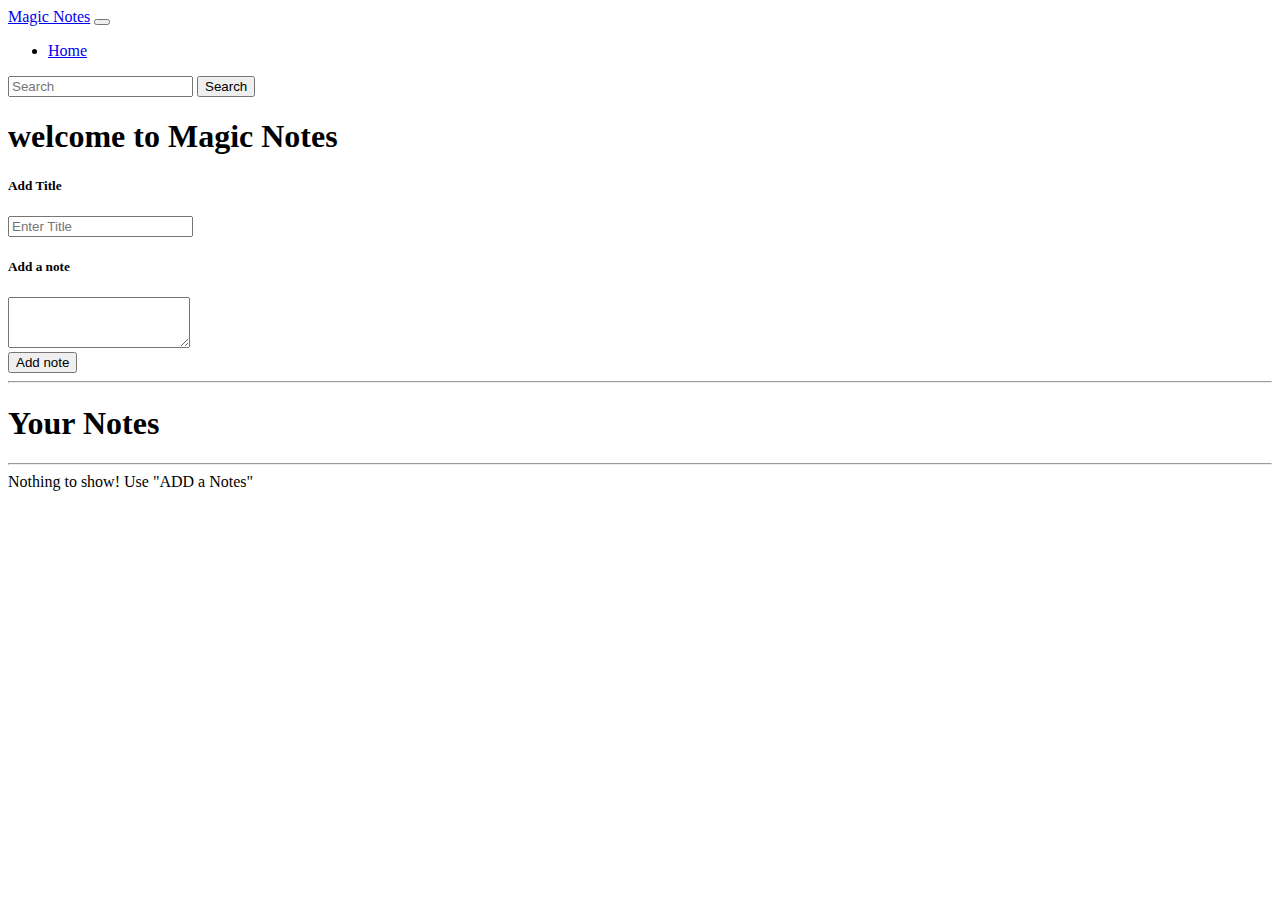
<file: JS Projects/P1 Magic Notes/index.html>
<!doctype html>
<html lang="en">

<head>
    <meta charset="utf-8">
    <meta name="viewport" content="width=device-width, initial-scale=1">
    <title>Notes web</title>
    <link href="https://cdn.jsdelivr.net/npm/bootstrap@5.2.0/dist/css/bootstrap.min.css" rel="stylesheet"
        integrity="sha384-gH2yIJqKdNHPEq0n4Mqa/HGKIhSkIHeL5AyhkYV8i59U5AR6csBvApHHNl/vI1Bx" crossorigin="anonymous">
</head>

<body>
    <!-- navbar -->
    <nav class="navbar navbar-expand-lg navbar-dark bg-dark">
        <div class="container-fluid">
            <a class="navbar-brand" href="#">Magic Notes</a>
            <button class="navbar-toggler" type="button" data-bs-toggle="collapse"
                data-bs-target="#navbarSupportedContent" aria-controls="navbarSupportedContent" aria-expanded="false"
                aria-label="Toggle navigation">
                <span class="navbar-toggler-icon"></span>
            </button>
            <div class="collapse navbar-collapse" id="navbarSupportedContent">
                <ul class="navbar-nav me-auto mb-2 mb-lg-0">
                    <li class="nav-item">
                        <a class="nav-link active" aria-current="page" href="#">Home</a>
                    </li>
                </ul>
                <form class="d-flex" role="search">
                    <input class="form-control me-2" id="searchTxt" type="search" placeholder="Search"
                        aria-label="Search">
                    <button class="btn btn-outline-success" type="submit">Search</button>
                </form>
            </div>
        </div>
    </nav>

    <!-- container to data entry -->
    <div class="container my-3">
        <h1>welcome to Magic Notes</h1>
        <div class="card">
            <div class="card-body">


                <div class="form-group">
                    <h5 class="card-title">Add Title</h5>
                    <input type="text" class="form-control" id="addTitle" aria-describedby="title"
                        placeholder="Enter Title">
                </div>


                <h5 class="card-title">Add a note</h5>
                <div class="form-floating">
                    <textarea class="form-control" id="addTxt" rows="3"></textarea>
                </div>
                <button class="btn btn-primary" id="addBtn">Add note</button>
            </div>
        </div>


        <hr>
        <h1>Your Notes</h1>
        <hr>

        <!-- contrainer to data showing -->
        <div id="notes" class="row container-fluid"></div>
    </div>


    <script src="https://cdn.jsdelivr.net/npm/bootstrap@5.2.0/dist/js/bootstrap.bundle.min.js"
        integrity="sha384-A3rJD856KowSb7dwlZdYEkO39Gagi7vIsF0jrRAoQmDKKtQBHUuLZ9AsSv4jD4Xa"
        crossorigin="anonymous"></script>
    <script src="js/app.js"></script>
</body>

</html>
</file>
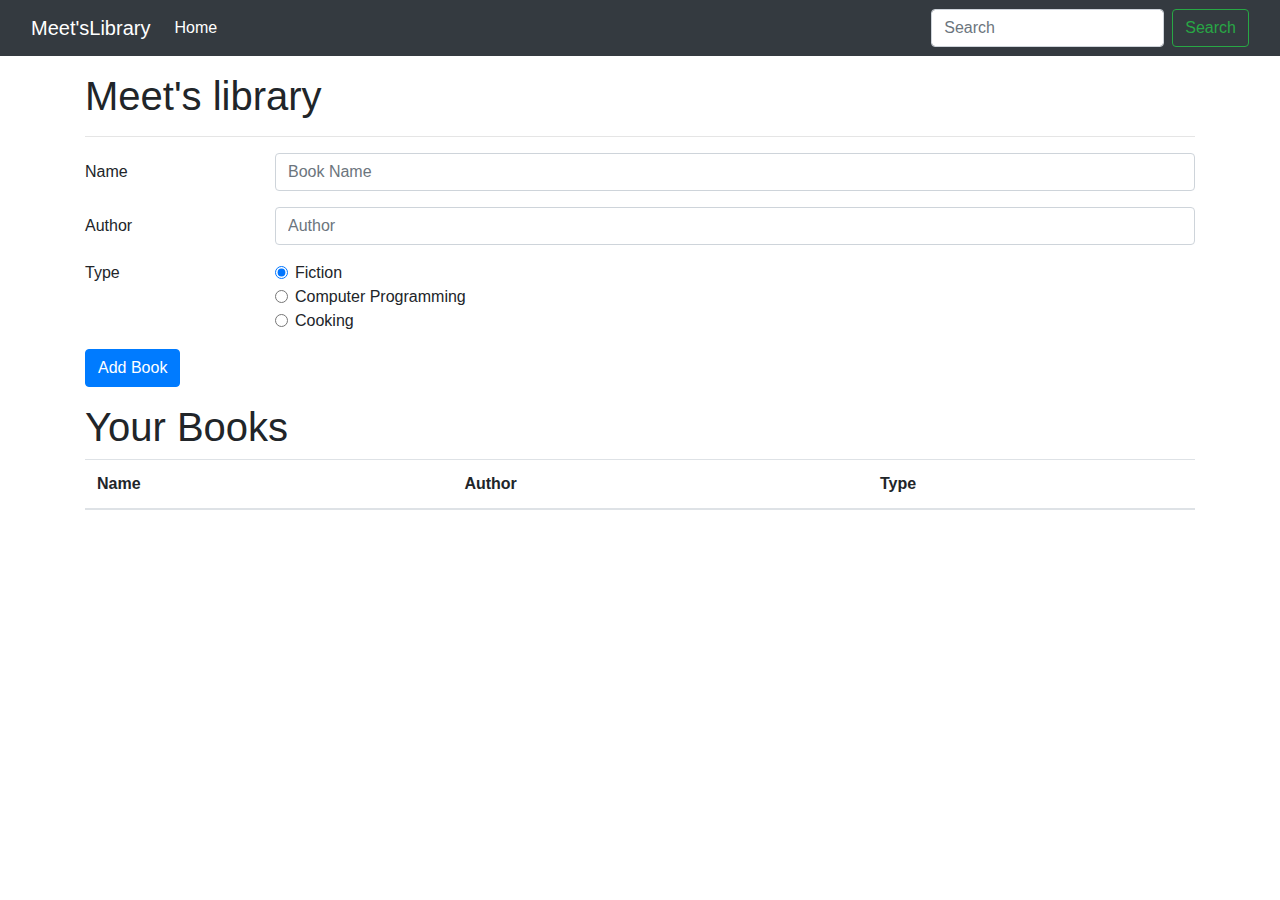
<file: JS Projects/P2 Digital Library/index.html>
<!doctype html>
<html lang="en">

<head>
    <!-- Required meta tags -->
    <meta charset="utf-8">
    <meta name="viewport" content="width=device-width, initial-scale=1, shrink-to-fit=no">

    <!-- Bootstrap CSS -->
    <link rel="stylesheet" href="https://cdn.jsdelivr.net/npm/bootstrap@4.0.0/dist/css/bootstrap.min.css"
        integrity="sha384-Gn5384xqQ1aoWXA+058RXPxPg6fy4IWvTNh0E263XmFcJlSAwiGgFAW/dAiS6JXm" crossorigin="anonymous">

    <title>Welcome to Meet's Library</title>
</head>

<body>
    <!-- navbar -->
    <nav class="navbar navbar-expand-lg navbar-dark bg-dark">
        <div class="container-fluid">
            <a class="navbar-brand" href="#">Meet'sLibrary</a>
            <button class="navbar-toggler" type="button" data-bs-toggle="collapse"
                data-bs-target="#navbarSupportedContent" aria-controls="navbarSupportedContent" aria-expanded="false"
                aria-label="Toggle navigation">
                <span class="navbar-toggler-icon"></span>
            </button>
            <div class="collapse navbar-collapse" id="navbarSupportedContent">
                <ul class="navbar-nav mr-auto">
                    <li class="nav-item active">
                        <a class="nav-link active" aria-current="page" href="#">Home</a>
                    </li>
                </ul>
                <form class="form-inline my-2 my-lg-0">
                    <input class="form-control mr-sm-2" id="searchTxt" type="search" placeholder="Search"
                        aria-label="Search">
                    <button class="btn btn-outline-success my-2 my-sm-0" type="submit">Search</button>
                </form>
            </div>
        </div>
    </nav>

    <div id="message"> </div>

    <!-- main container -->
    <div class="container my-3">
        <h1>Meet's library</h1>
        <hr>
        <form id="libraryForm">
            <div class="form-group row">
                <label for="bookName" class="col-sm-2 col-form-label">Name</label>
                <div class="col-sm-10">
                    <input type="text" class="form-control" id="bookName" placeholder="Book Name">
                </div>
            </div>

            <div class="form-group row">
                <label for="Author" class="col-sm-2 col-form-label">Author</label>
                <div class="col-sm-10">
                    <input type="text" class="form-control" id="author" placeholder="Author">
                </div>
            </div>

            <fieldset class="form-group">
                <div class="row">
                    <legend class="col-form-label col-sm-2 pt-0">Type</legend>
                    <div class="col-sm-10">
                        <div class="form-check">
                            <input class="form-check-input" type="radio" name="type" id="fiction" value="fiction"
                                checked>
                            <label class="form-check-label" for="fiction">
                                Fiction
                            </label>
                        </div>
                        <div class="form-check">
                            <input class="form-check-input" type="radio" name="type" id="programming"
                                value="programming">
                            <label class="form-check-label" for="programming">
                                Computer Programming
                            </label>
                        </div>
                        <div class="form-check disabled">
                            <input class="form-check-input" type="radio" name="type" id="cooking" value="cooking">
                            <label class="form-check-label" for="cooking">
                                Cooking
                            </label>
                        </div>
                    </div>
                </div>
            </fieldset>

            <div class="form-group row">
                <div class="col-sm-10">
                    <button type="submit" class="btn btn-primary">Add Book</button>
                </div>
            </div>
        </form>

        <!-- data table -->
        <div id="table">
            <h1>Your Books</h1>
            <table class="table table-striped">
                <thead>
                    <tr>
                        <th scope="col">Name</th>
                        <th scope="col">Author</th>
                        <th scope="col">Type</th>
                    </tr>
                </thead>
                <tbody id="tableBody"></tbody>
            </table>
        </div>
    </div>

    <!-- Optional JavaScript -->
    <!-- jQuery first, then Popper.js, then Bootstrap JS -->
    <script src="index.js"></script>
    <script src="https://code.jquery.com/jquery-3.2.1.slim.min.js"
        integrity="sha384-KJ3o2DKtIkvYIK3UENzmM7KCkRr/rE9/Qpg6aAZGJwFDMVNA/GpGFF93hXpG5KkN"
        crossorigin="anonymous"></script>
    <script src="https://cdn.jsdelivr.net/npm/popper.js@1.12.9/dist/umd/popper.min.js"
        integrity="sha384-ApNbgh9B+Y1QKtv3Rn7W3mgPxhU9K/ScQsAP7hUibX39j7fakFPskvXusvfa0b4Q"
        crossorigin="anonymous"></script>
    <script src="https://cdn.jsdelivr.net/npm/bootstrap@4.0.0/dist/js/bootstrap.min.js"
        integrity="sha384-JZR6Spejh4U02d8jOt6vLEHfe/JQGiRRSQQxSfFWpi1MquVdAyjUar5+76PVCmYl"
        crossorigin="anonymous"></script>
</body>

</html>
</file>
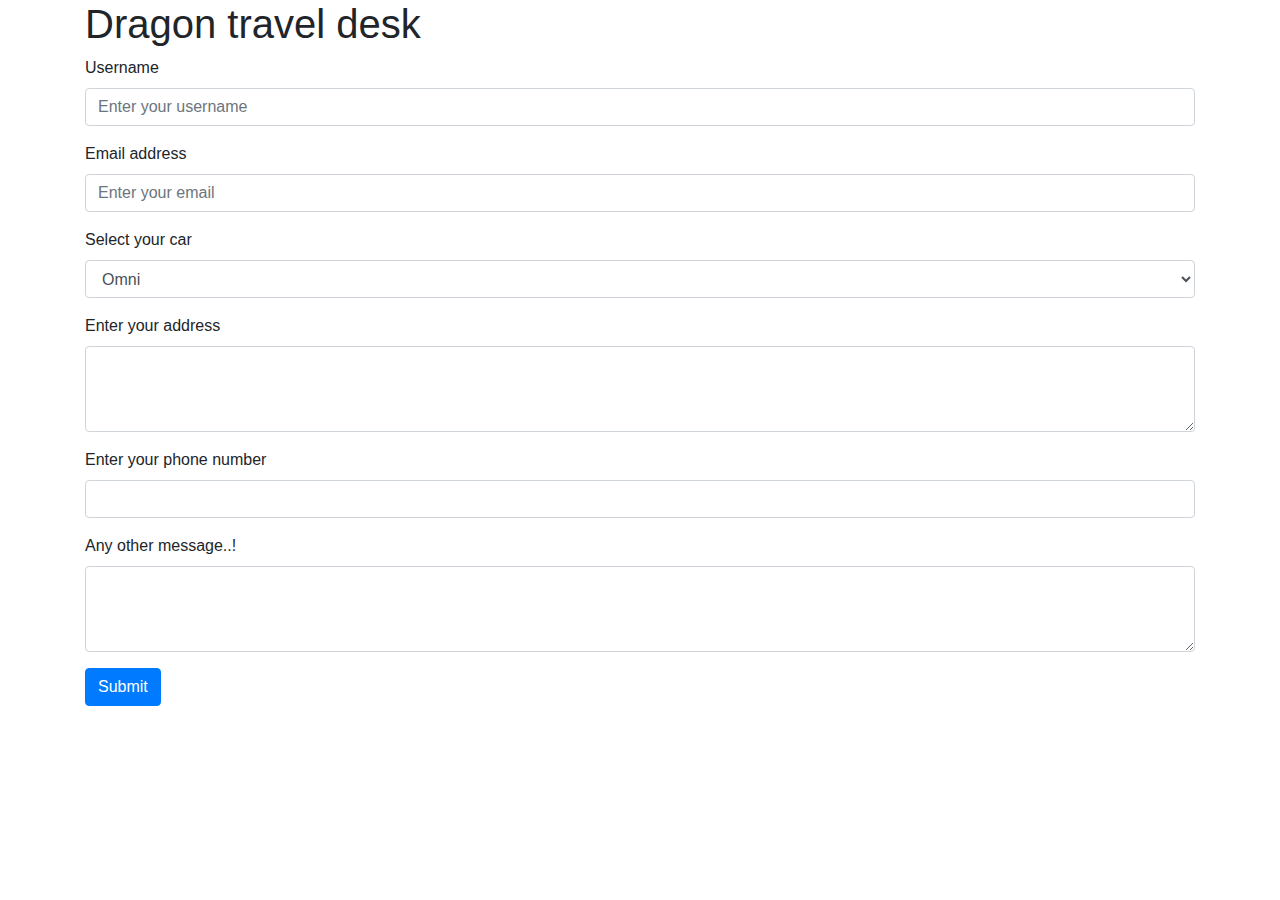
<file: JS Projects/P4 Online Travelling/index.html>
<!doctype namehtml>
<html lang="en">

<head>
    <!-- Required meta tags -->
    <meta charset="utf-8">
    <meta name="viewport" content="width=device-width, initial-scale=1, shrink-to-fit=no">

    <!-- Bootstrap CSS -->
    <link rel="stylesheet" href="https://cdn.jsdelivr.net/npm/bootstrap@4.3.1/dist/css/bootstrap.min.css"
        integrity="sha384-ggOyR0iXCbMQv3Xipma34MD+dH/1fQ784/j6cY/iJTQUOhcWr7x9JvoRxT2MZw1T" crossorigin="anonymous">

    <title>Welcome to dragon travel</title>
</head>

<body>
    <div id="success" class="alert alert-success alert-dismissible fade" role="alert">
        <strong>Success</strong> your travel request has been successfully submitted
        <button type="button" class="close" data-dismiss="alert" aria-label="Close">
            <span aria-hidden="true">&times;</span>
        </button>
    </div>
    <div id="failure" class="alert alert-danger alert-dismissible fade" role="alert">
        <strong>Error!!</strong> your travel request has not been sent due to errors
        <button type="button" class="close" data-dismiss="alert" aria-label="Close">
            <span aria-hidden="true">&times;</span>
        </button>
    </div>

    <div class="container">
        <h1>Dragon travel desk</h1>

        <!-- form -->
        <form>
            <div class="form-group">
                <label for="username">Username</label>
                <input type="text" class="form-control" id="username" placeholder="Enter your username">
                <small id="namevalid" class="form-text text-muted invalid-feedback">Your username must be 2-10 characters long and should not start with number</small>
            </div>

            <div class="form-group">
                <label for="email">Email address</label>
                <input type="text" class="form-control" id="email" placeholder="Enter your email">
                <small id="emailvalid" class="form-text text-muted invalid-feedback">Your email must be valid email</small>
            </div>

            <div class="form-group">
                <label for="car">Select your car</label>
                <select class="form-control" id="car">
                    <option>Omni</option>
                    <option>Maruti 800</option>
                    <option>Ford Titanium</option>
                    <option>Audi A4</option>
                </select>
            </div>

            <div class="form-group">
                <label for="address">Enter your address</label>
                <textarea class="form-control" name="address" id="address" rows="3"></textarea>
            </div>

            <div class="form-group">
                <label for="number">Enter your phone number</label>
                <input class="form-control" name="phone" id="phone" rows="3">
                <small id="phonevalid" class="form-text text-muted invalid-feedback">Your phone must be 10 digits long</small>
            </div>

            <div class="form-group">
                <label for="text">Any other message..!</label>
                <textarea class="form-control" id="exampleFormControlTextarea1" rows="3"></textarea>
            </div>

            <button id="submit" class="btn btn-primary">Submit</button>
        </form>



    </div>

    <!-- Optional JavaScript -->
    <!-- jQuery first, then Popper.js, then Bootstrap JS -->
    <script src="https://code.jquery.com/jquery-3.3.1.slim.min.js"
        integrity="sha384-q8i/X+965DzO0rT7abK41JStQIAqVgRVzpbzo5smXKp4YfRvH+8abtTE1Pi6jizo"
        crossorigin="anonymous"></script>
    <script src="https://cdn.jsdelivr.net/npm/popper.js@1.14.7/dist/umd/popper.min.js"
        integrity="sha384-UO2eT0CpHqdSJQ6hJty5KVphtPhzWj9WO1clHTMGa3JDZwrnQq4sF86dIHNDz0W1"
        crossorigin="anonymous"></script>
    <script src="https://cdn.jsdelivr.net/npm/bootstrap@4.3.1/dist/js/bootstrap.min.js"
        integrity="sha384-JjSmVgyd0p3pXB1rRibZUAYoIIy6OrQ6VrjIEaFf/nJGzIxFDsf4x0xIM+B07jRM"
        crossorigin="anonymous"></script>
        <script src="index.js"></script>
</body>

</html>
</file>
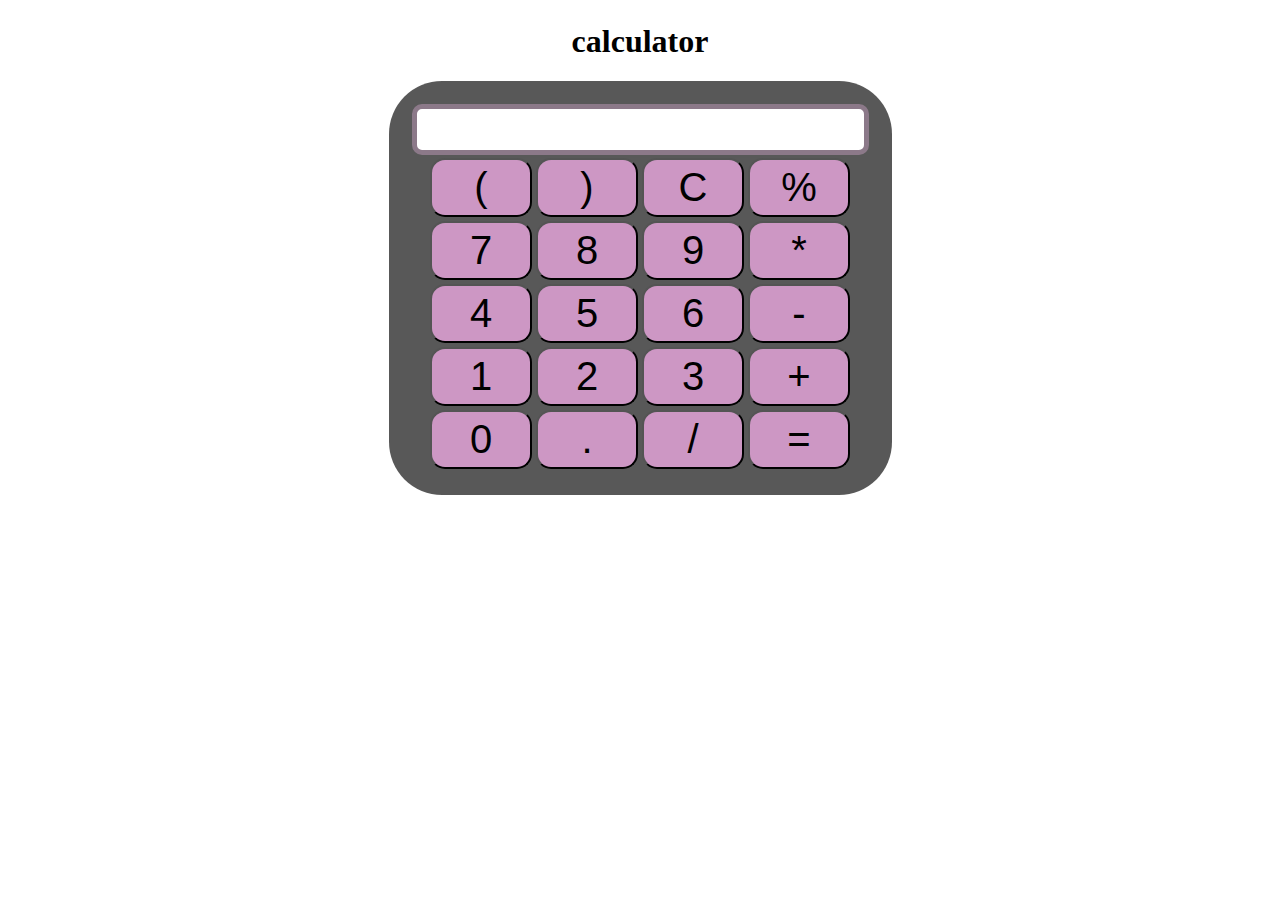
<file: JS Projects/P7 Calculator/index.html>
<!DOCTYPE html>
<html lang="en">

<head>
    <meta charset="UTF-8">
    <meta http-equiv="X-UA-Compatible" content="IE=edge">
    <meta name="viewport" content="width=device-width, initial-scale=1.0">
    <link rel="stylesheet" href="style.css">
    <title>calculator</title>
</head>

<body>
    <div class="container">
        <h1>calculator</h1>

        <div class="calculator">
            <input type="text" name="screen" id="screen">
            <table>
                <tr>
                    <td><button>(</button></td>
                    <td><button>)</button></td>
                    <td><button>C</button></td>
                    <td><button>%</button></td>
                </tr>
                <tr>
                    <td><button>7</button></td>
                    <td><button>8</button></td>
                    <td><button>9</button></td>
                    <td><button>*</button></td>
                </tr>
                <tr>
                    <td><button>4</button></td>
                    <td><button>5</button></td>
                    <td><button>6</button></td>
                    <td><button>-</button></td>
                </tr>
                <tr>
                    <td><button>1</button></td>
                    <td><button>2</button></td>
                    <td><button>3</button></td>
                    <td><button>+</button></td>
                </tr>
                <tr>
                    <td><button>0</button></td>
                    <td><button>.</button></td>
                    <td><button>/</button></td>
                    <td><button>=</button></td>
                </tr>
            </table>
        </div>
    </div>
</body>
<script src="index.js"></script>

</html>
</file>
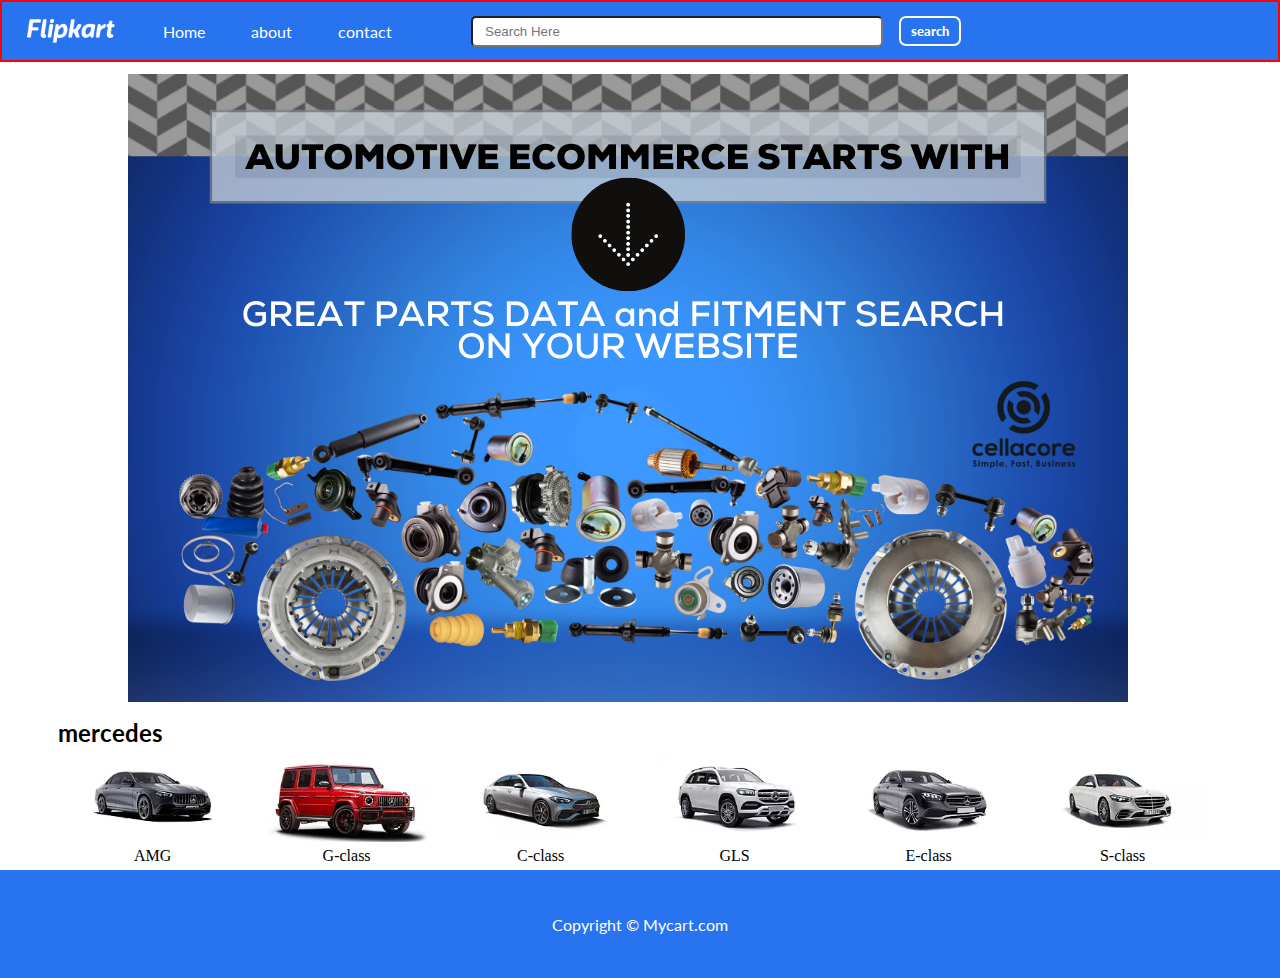
<file: project/1.first website/index.html>
<!DOCTYPE html>
<html lang="en">

<head>
    <meta charset="UTF-8">
    <meta http-equiv="X-UA-Compatible" content="IE=edge">
    <meta name="viewport" content="width=device-width, initial-scale=1.0">
    <title>Document</title>
    <link rel="stylesheet" href="css/style.css">
    <link rel="stylesheet" href="css/utils.css">
    <link rel="stylesheet" href="css/responsive.css">

</head>

<body>
    <header>
        <nav>
            <div class="logo">
                <img src="img/logo.png.png " alt="">
            </div>
            <ul>
                <li><a href="home.html">Home</a></li>
                <li><a href="about.html">about</a></li>
                <li><a href="contact.html">contact</a></li>
            </ul>
            <div class="search">
                <input type="text" placeholder="Search Here">
                <button class="btn">search</button>
            </div>
        </nav>
    </header>
    <main>
        <div class="container">
            <div class="slider">
                <img src="img/cars.png" alt="">
            </div>
            <div class="card">
                <h2 class="my-1">mercedes</h2>
                <div class="cards">
                    <div class="card-item">
                        <img src="img/amg.png" width="160px">
                        <div class="lines">
                            <p class="text-center my-1">AMG</p>
                        </div>
                    </div>
                    <div class="card-item">
                        <img src="img/g-class.png" width="160px">
                        <div class="lines">
                            <p class="text-center my-1">G-class</p>
                        </div>
                    </div>
                    <div class="card-item">
                        <img src="img/c-class.png" width="160px">
                        <div class="lines">
                            <p class="text-center my-1">C-class</p>
                        </div>
                    </div>
                    <div class="card-item">
                        <img src="img/gls.png" width="160px">
                        <div class="lines">
                            <p class="text-center my-1">GLS</p>
                        </div>
                    </div>
                    <div class="card-item">
                        <img src="img/e-class.png" width="160px">
                        <div class="lines">
                            <p class="text-center my-1">E-class</p>
                        </div>
                    </div>
                    <div class="card-item">
                        <img src="img/s-class.png" width="160px">
                        <div class="lines">
                            <p class="text-center my-1">S-class</p>
                        </div>
                    </div>
                </div>
            </div>
        </div>
    </main>
    <footer class="flext-all-center">
        <p>Copyright &copy; Mycart.com</p>
    </footer>
</body>

</html>
</file>
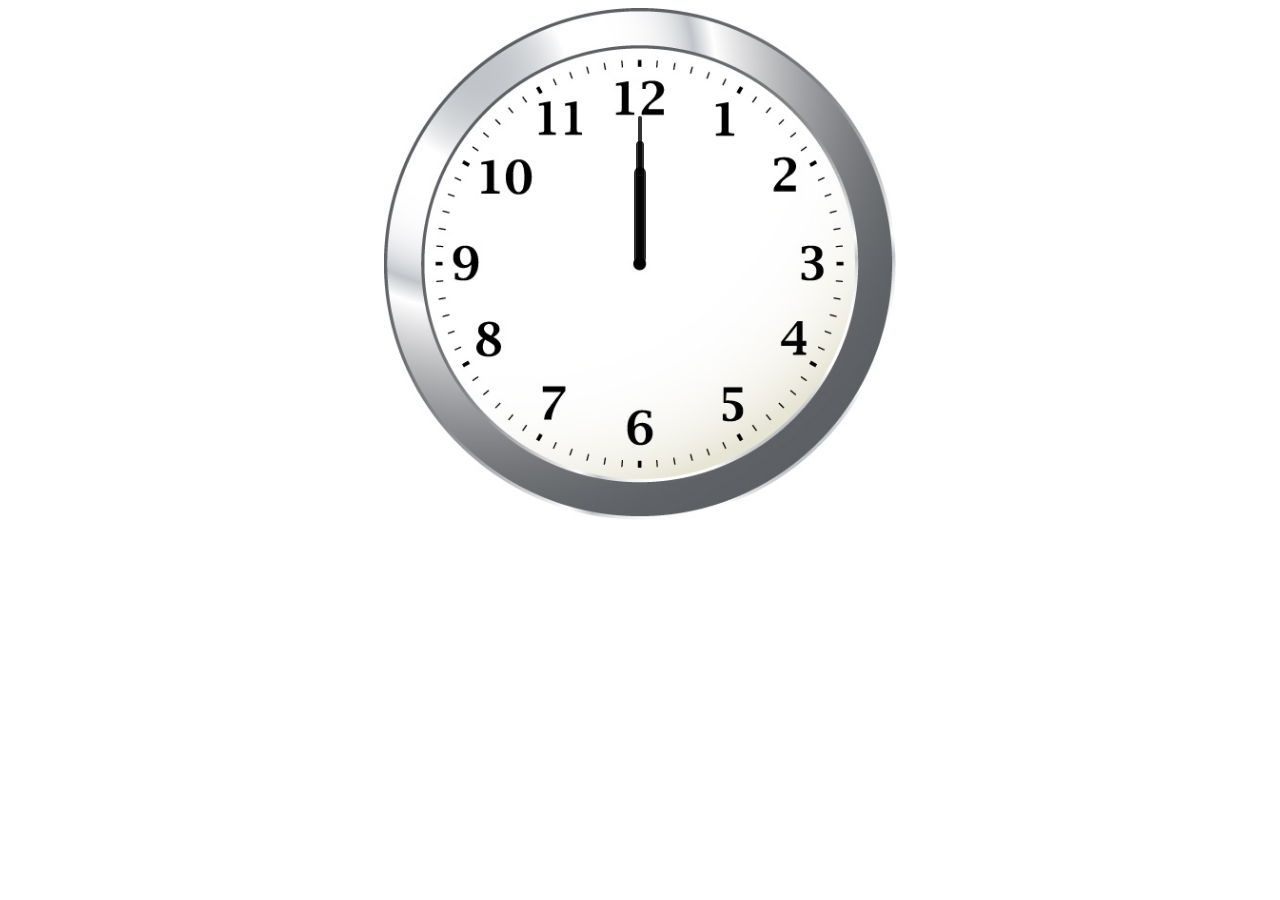
<file: project/4.analog clock/index.html>
<!DOCTYPE html>
<html lang="en">
<head>
    <meta charset="UTF-8">
    <meta http-equiv="X-UA-Compatible" content="IE=edge">
    <meta name="viewport" content="width=device-width, initial-scale=1.0">
    <title>Analog Clock</title>
    <link rel="stylesheet" href="index.css">
    <script src="index.js"></script>
</head>
<body>
    <div id="clockContainer">
        <div id="hour"></div>
        <div id="minute"></div>
        <div id="second"></div>
    </div>
</body>
</html>
</file>
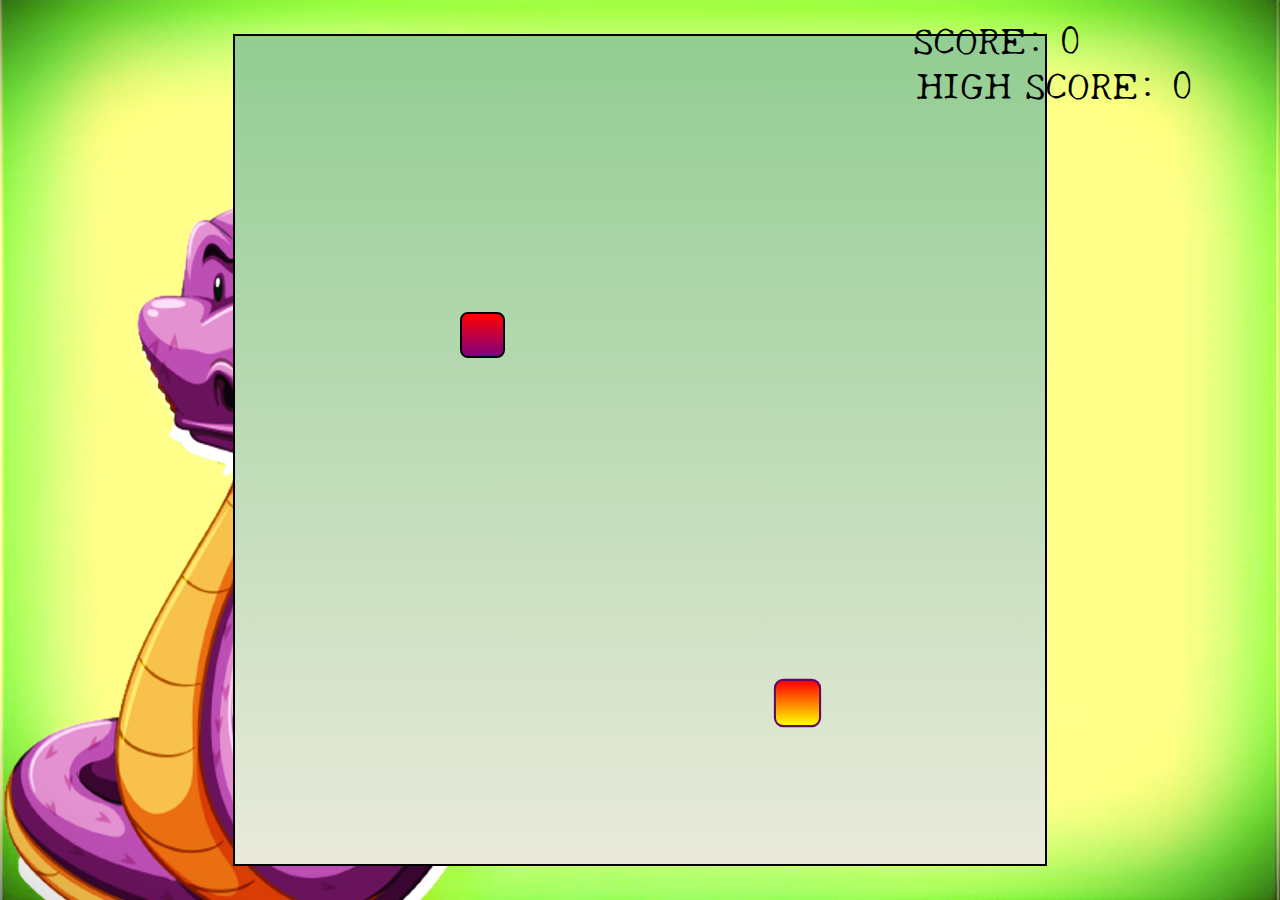
<file: project/7.snake game/index.html>
<!DOCTYPE html>
<html lang="en">

<head>
    <meta charset="UTF-8">
    <meta http-equiv="X-UA-Compatible" content="IE=edge">
    <meta name="viewport" content="width=device-width, initial-scale=1.0">
    <title>MySnake</title>
    <link rel="stylesheet" href="css/style.css">
</head>

<body>
    <div class="body">
        <div id="scoreBox">SCORE: 0</div>
        <div id="highScoreBox">HIGH SCORE: 0</div>
        <div id="board">
            
        </div>
    </div>
</body>
<script src="js/script.js"></script>

</html>
</file>
<file: JS Projects/P7 Calculator/style.css>
.container{
    text-align: center;
    margin-top: 23px;
}

table{
    margin: auto;
}

input{
    border-radius: 10px;
    border: 5px solid rgb(140, 121, 137);
    font-size: 34px;
}

button{
    border-radius: 15px;
    font-size: 40px;
    background: rgb(205, 151, 196);
    height: 59px;
    width: 102px;
}
.calculator{
    background-color: rgba(0, 0, 0, 0.653);
    padding: 23px;
    border-radius: 53px;
    display: inline-block;
}
</file>
<file: project/1.first website/css/style.css>
@import url('https://fonts.googleapis.com/css2?family=Lato:wght@300&display=swap');

:root {
    --main-bg-color: #2874f0;
}

* {
    margin: 0;
    padding: 0;
}

header {
    background-color: var(--main-bg-color);
    border: 2px solid red;
    font-family: 'Lato', sans-serif;

}

nav {
    display: flex;
}

.logo {
    display: flex;
    align-items: center;
}

.logo img {
    width: 88px;
    padding: 0 25px;
}

nav ul {
    height: 58px;
    display: flex;
    justify-content: flex-start;
    align-items: center;
}

nav ul li {
    list-style: none;
    padding: 0 23px;
}

nav ul li a {
    color: white;
    text-decoration: none;

}

nav ul li a:hover {
    font-weight: bolder;

}

.search {
    display: flex;
    align-items: center;
}

.search input {
    width: 30vw;
    height: 27px;
    border-radius: 5px;
    margin: 0 16px 0 56px;
    padding: 0 12px;
}

.search button {
    font-family: 'Lato', sans-serif;
    font-weight: 900;
}

.slider {
    margin: auto;
    width: 80vw;
    margin: 12px auto;
    overflow: hidden;
}

.card {
    max-width: 91vw;
    margin: auto;
}

.card-item{
    display:inline-flex;
    justify-content: center;
    flex-direction: column;
    margin: 0 15px;
}

.card h2{
    font-family: 'Lato', sans-serif;
}

.container {
    min-height: calc(100vh - 58px - 12vh);
}

footer {
    height: 12vh;
    background-color: var(--main-bg-color);
    color: white;
    font-family: 'Lato', sans-serif;
}
</file>
<file: project/1.first website/css/utils.css>
.flext-all-center {
    display: flex;
    justify-content: center;
    align-items: center;
}

.btn {
    padding: 5px 10px;
    color: white;
    background-color: var(--main-bg-color);
    border: 2px solid white;
    border-radius: 7px;
    cursor: pointer;
}

.my-1{
    margin: 5px 0;
}

.my-2{
    margin: 26px 0;
}

.text-center{
    text-align: center;
}
</file>
<file: project/1.first website/css/responsive.css>
@media screen and (max-width:850px) {
    nav {
        flex-direction: column;
    }
    .slider{
        height: 23vh;
    }

    .logo {
        justify-content: center;
        margin: 12px 0;
    }

    nav ul{
        justify-content: center;
    }

    .search{
        justify-content: center;
    }

    .search input{
        margin: 12px 16px;
    }

    nav ul{
        height: 34px;
    }

    .card-item img{
        width: 140px;
    }
}
</file>
<file: project/4.analog clock/index.css>
#clockContainer{
    position: relative;
    /* border: 2px solid black; */
    margin: auto;
    height: 40vw;
    width: 40vw;
    background: url('clock.png') no-repeat;
    background-size: 100%;
}

#hour, #minute, #second{
    position: absolute;
    background: black;
    border-radius: 10px;
    transform-origin: bottom;
}

#hour{
    width: 2.5%;
    height: 19%;
    top: 31%;
    left: 48.75%;
    opacity: 0.8;
}
#minute{
    width: 1.5%;
    height: 24%;
    top: 26%;
    left: 49.25%;
    opacity: 0.8;
    /* display: none; */
}
#second{
    width: 0.79%;
    height: 29%;
    top: 21%;
    left: 49.55%;
    opacity: 0.8;
    /* display: none; */
}
</file>
<file: project/7.snake game/css/style.css>
@import url('https://fonts.googleapis.com/css2?family=New+Tegomin&display=swap');

*{
    padding: 0;
    margin: 0;
} 

.body{
    background: url("../bg.png");
    min-height: 100vh;
    background-size: 100vw 100vh;
    background-repeat: no-repeat;
    display: flex;
    justify-content: center;
    align-items: center;
}

#scoreBox{
    position: absolute;
    top: 9px;
    right: 200px;
    font-size: 39px;
    font-family: 'New Tegomin', serif;
}

#highScoreBox{
    position: absolute;
    top: 54px;
    right: 88px;
    font-size: 39px;
    font-family: 'New Tegomin', serif;
}

#board{
    background: linear-gradient(#92cd92,#eaeadb);
    width: 90vmin;
    height: 92vmin;
    border: 2px solid black;
    display: grid;
    grid-template-columns: repeat(18,1fr);
    grid-template-rows: repeat(18,1fr);
}

.head{
    background: linear-gradient(red,yellow);
    border: 2px solid rgb(97, 10, 97);
    transform: scale(1.05);
    border-radius: 9px;
}

.snake{
    background: linear-gradient(purple,yellow);
    /* background-color: purple; */
    border: 0.25vmin solid rgb(12, 136, 167);
    border-radius: 10px;
}

.food{
    background: linear-gradient(red,purple);
    border: 0.25vmin solid black;
    border-radius: 8px;
}
</file>
